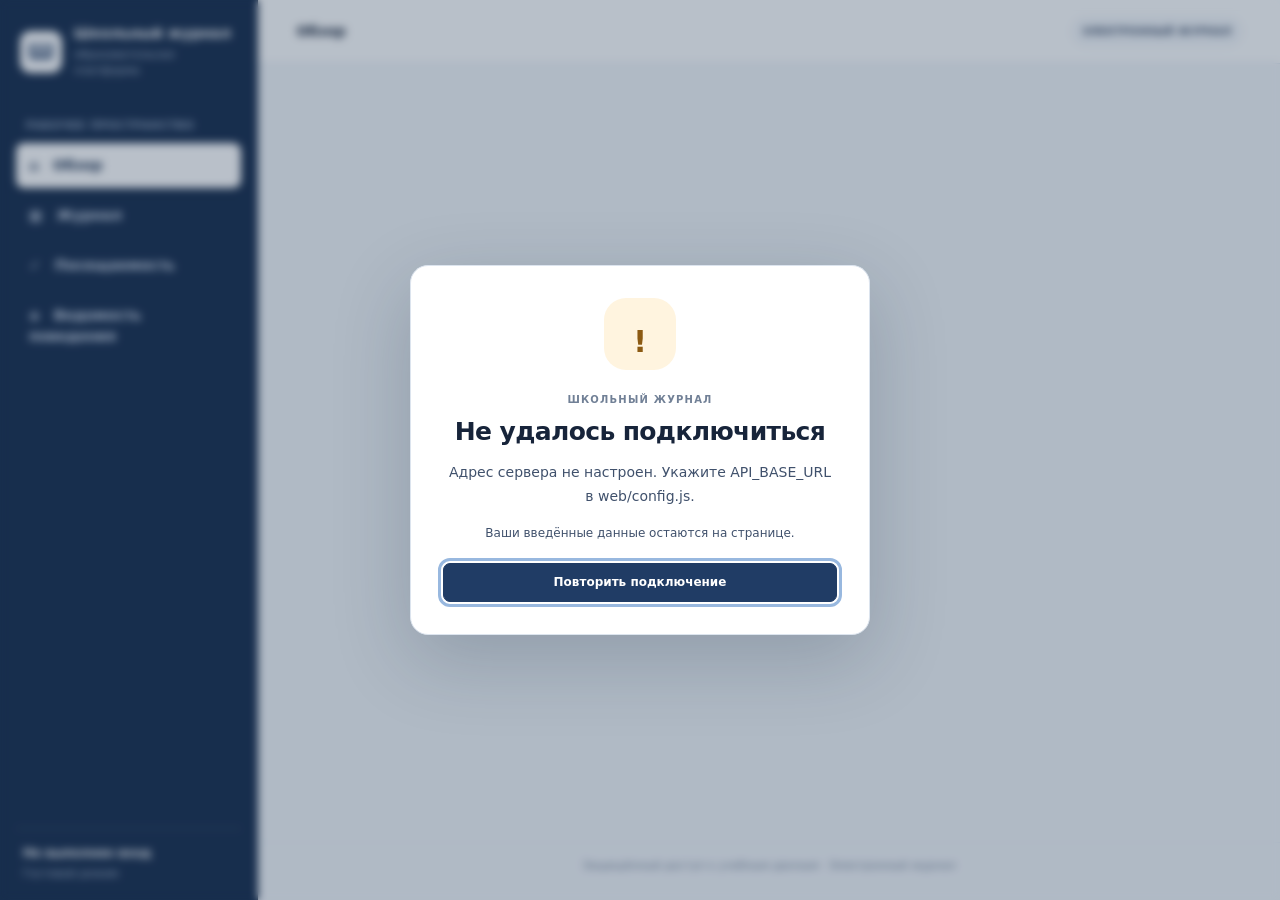
<file: web/index.html>
<!doctype html><html lang="ru"><head><meta charset="utf-8"><meta name="viewport" content="width=device-width,initial-scale=1"><title>Школьный журнал — электронный дневник</title><link rel="icon" href="data:image/svg+xml,%3Csvg xmlns='http://www.w3.org/2000/svg' viewBox='0 0 64 64'%3E%3Crect width='64' height='64' rx='14' fill='%23465ce8'/%3E%3Ctext x='32' y='44' text-anchor='middle' font-size='38' font-family='Arial' fill='white'%3EШ%3C/text%3E%3C/svg%3E"><link rel="stylesheet" href="styles.css"><link rel="stylesheet" href="components.css"></head><body>
<aside class="sidebar"><div class="brand"><span class="mark">Ш</span><div><b>Школьный журнал</b><small>образовательная платформа</small></div></div><nav class="primary-nav" aria-label="Основная навигация"><p class="nav-label">РАБОЧЕЕ ПРОСТРАНСТВО</p><button class="nav active" data-page="home">⌂　Обзор</button><button class="nav" data-page="grades">▦　Журнал</button><button class="nav" data-page="attendance">✓　Посещаемость</button><button class="nav" data-page="behavior">◈　Ведомость поведения</button><button class="nav" id="admin-nav" data-page="admin" hidden>⚙　Управление школой</button></nav><div class="user"><b id="user-name">Не выполнен вход</b><small id="user-role">Гостевой режим</small><button id="logout" class="outline" hidden>Выйти</button></div></aside>
<main><header><b id="title">Обзор</b><span class="pill">Электронный журнал</span></header><section id="content" aria-live="polite" aria-busy="false"></section><footer>Защищённый доступ к учебным данным · Электронный журнал</footer></main>
<script src="config.js"></script><script type="module" src="js/app.js"></script></body></html>
</file>
<file: web/styles.css>
/* Classic, calm school-workspace UI */
:root {
  color-scheme: light;
  --ink: #17243a;
  --ink-soft: #40516c;
  --muted: #718096;
  --line: #dce4ee;
  --line-soft: #eaf0f6;
  --paper: #fff;
  --canvas: #f3f6fa;
  --navy: #203c65;
  --navy-dark: #182e4e;
  --blue: #315f9b;
  --blue-soft: #eaf1fa;
  --green: #176b4b;
  --green-bg: #e8f5ee;
  --amber: #8c5a12;
  --amber-bg: #fff4df;
  --red: #a13b43;
  --red-bg: #fff0f0;
  --shadow: 0 8px 28px rgba(26, 46, 74, .06);
  --radius: 12px;
}

* { box-sizing: border-box; }
html { min-width: 320px; background: var(--canvas); }
body {
  min-height: 100vh; margin: 0; display: flex;
  background: var(--canvas); color: var(--ink);
  font: 14px/1.5 system-ui, -apple-system, BlinkMacSystemFont, "Segoe UI", sans-serif;
  -webkit-font-smoothing: antialiased;
}
button, input, select, textarea { font: inherit; }
button { color: inherit; }

.sidebar {
  position: sticky; top: 0; display: flex; flex: 0 0 258px; flex-direction: column; gap: 18px;
  width: 258px; height: 100vh; padding: 25px 16px 18px;
  color: #e9eff8; background: var(--navy-dark); border-right: 1px solid #10233c;
}
.brand { display: flex; align-items: center; gap: 12px; margin: 0 4px 12px; }
.mark { display: grid; flex: 0 0 42px; width: 42px; height: 42px; place-items: center; border-radius: 11px; background: #fff; color: var(--navy); font-size: 21px; font-weight: 800; box-shadow: inset 0 0 0 1px rgba(255,255,255,.25); }
.brand b { display: block; color: #fff; font-size: 14px; line-height: 1.25; letter-spacing: .01em; }
.brand small, .user small { display: block; margin-top: 4px; color: #b6c5d9; font-size: 11px; }
.primary-nav { display: flex; flex-direction: column; gap: 5px; }
.nav-label { margin: 8px 10px 5px; color: #9eb0c8; font-size: 10px; font-weight: 750; letter-spacing: .1em; }
.nav { width: 100%; padding: 11px 12px; border: 1px solid transparent; border-radius: 8px; background: transparent; color: #d2dceb; text-align: left; cursor: pointer; font: inherit; font-weight: 550; transition: background .16s ease, color .16s ease, border-color .16s ease; }
.nav:hover { background: rgba(255,255,255,.08); color: #fff; }
.nav.active { border-color: rgba(255,255,255,.1); background: #fff; color: var(--navy-dark); font-weight: 700; box-shadow: 0 3px 10px rgba(0,0,0,.1); }
.user { margin-top: auto; padding: 15px 7px 0; border-top: 1px solid rgba(230,239,248,.18); color: #fff; }
.user b { display: block; overflow: hidden; text-overflow: ellipsis; white-space: nowrap; font-size: 12px; }
.outline { margin-top: 11px; padding: 8px 12px; border: 1px solid rgba(255,255,255,.3); border-radius: 7px; background: transparent; color: #fff; cursor: pointer; }
.outline:hover { background: rgba(255,255,255,.1); }
.hidden { display: none; }
[hidden] { display: none !important; }

main { min-width: 0; flex: 1; }
main > header { position: sticky; z-index: 5; top: 0; display: flex; height: 64px; align-items: center; justify-content: space-between; padding: 0 clamp(18px, 3vw, 42px); border-bottom: 1px solid var(--line); background: rgba(255,255,255,.96); }
main > header > b { color: var(--ink); font-size: 14px; font-weight: 700; }
.pill { padding: 5px 9px; border: 1px solid #d8e2ef; border-radius: 999px; background: #f6f9fc; color: var(--ink-soft); font-size: 10px; font-weight: 700; letter-spacing: .03em; text-transform: uppercase; }
#content { width: min(100%, 1520px); min-height: calc(100vh - 122px); margin: 0 auto; padding: 30px clamp(18px, 3vw, 42px) 42px; }
main > footer { padding: 15px 22px 20px; border-top: 1px solid var(--line-soft); color: var(--muted); text-align: center; font-size: 11px; }
h1 { margin: 0 0 8px; color: var(--ink); font-size: clamp(23px, 2.5vw, 30px); font-weight: 750; letter-spacing: -.025em; line-height: 1.2; }
h2 { margin: 0 0 10px; color: var(--ink); font-size: 17px; font-weight: 700; line-height: 1.35; }
h3 { font-size: 15px; }
p { margin-top: 0; }
.sub { max-width: 850px; margin: 0 0 22px; color: var(--muted); font-size: 13px; line-height: 1.65; }
.muted { color: var(--muted); font-size: 12px; }
.empty { padding: 24px; color: var(--muted); text-align: center; }

.cards { display: grid; grid-template-columns: repeat(3, minmax(0, 1fr)); gap: 16px; }
.card { min-width: 0; padding: 20px; border: 1px solid var(--line); border-radius: var(--radius); background: var(--paper); box-shadow: 0 2px 8px rgba(26,46,74,.025); }
.card:hover { border-color: #cfdae8; box-shadow: var(--shadow); }
.home-intro { margin-bottom: 24px; }
.dashboard-cards { grid-template-columns: repeat(3, minmax(0, 1fr)); margin-bottom: 18px; }
.dashboard-card { min-height: 185px; }
.dashboard-shortcut { display: flex; flex-direction: column; align-items: flex-start; gap: 7px; }
.dashboard-shortcut h2 { margin: 0; }
.dashboard-shortcut .btn { margin-top: auto; }
.card-heading { display: flex; align-items: center; justify-content: space-between; gap: 12px; }
.card-heading h2 { margin: 0; }
.metric-value { margin: 19px 0 5px; color: var(--navy); font-size: 31px; font-weight: 780; letter-spacing: -.03em; }
.metric-value span { color: var(--muted); font-size: 14px; font-weight: 500; }
.context-label { margin: 15px 0 0; color: var(--ink-soft); font-size: 12px; line-height: 1.5; }
.dashboard-loading { padding: 22px 0; color: var(--muted); font-size: 12px; }
.dashboard-loading::after { display: block; width: 65%; height: 9px; margin-top: 12px; border-radius: 5px; background: linear-gradient(90deg,#edf1f6,#f8fafc,#edf1f6); background-size: 200% 100%; content: ""; animation: shimmer 1.4s infinite; }
.recent-list { margin: 12px 0 0; padding: 0; list-style: none; }
.recent-list li { display: flex; align-items: center; justify-content: space-between; gap: 12px; padding: 10px 0; border-bottom: 1px solid var(--line-soft); }
.recent-list li:last-child { border-bottom: 0; }
.recent-list li div { display: grid; min-width: 0; gap: 3px; }
.recent-list b { overflow: hidden; font-size: 12px; text-overflow: ellipsis; }
.grade-mark { display: grid; width: 32px; height: 32px; flex: 0 0 32px; place-items: center; border-radius: 9px; font-weight: 800; }
.grade-5 { background: var(--green-bg); color: var(--green); }
.grade-4 { background: #eaf1fb; color: #315f9b; }
.grade-3 { background: var(--amber-bg); color: var(--amber); }
.grade-2 { background: var(--red-bg); color: var(--red); }
.context-card { margin-top: 18px; }
.context-list { display: grid; }
.context-item { display: flex; align-items: center; justify-content: space-between; gap: 16px; padding: 13px 0; border-bottom: 1px solid var(--line-soft); }
.context-item:last-child { border-bottom: 0; }
.context-item > div { display: grid; min-width: 0; gap: 4px; }
.context-item b { overflow: hidden; text-overflow: ellipsis; }
.context-item .btn { flex-shrink: 0; }

.notice { margin: 16px 0; padding: 13px 15px; border: 1px solid #d8e4f1; border-left: 3px solid var(--blue); border-radius: 8px; background: #f6f9fd; color: var(--ink-soft); font-size: 12px; line-height: 1.6; }
.error { min-height: 16px; color: var(--red); font-size: 12px; }
.success { color: var(--green); font-size: 12px; }
.field-hint { color: var(--muted); font-size: 11px; line-height: 1.45; }
.field { display: grid; gap: 7px; margin: 11px 0; color: var(--ink-soft); font-size: 12px; font-weight: 600; }
.field small { color: var(--muted); font-size: 10px; font-weight: 400; }
.field-inline { display: grid; min-width: 150px; gap: 6px; color: var(--ink-soft); font-size: 12px; font-weight: 650; }
.field-inline select, .field-inline input { min-width: 180px; }
input, select, textarea { min-height: 40px; padding: 9px 11px; border: 1px solid #cfd9e5; border-radius: 7px; outline: 0; background: #fff; color: var(--ink); }
input::placeholder { color: #9aa6b6; }
input:hover, select:hover, textarea:hover { border-color: #aebed0; }
input:disabled, select:disabled, textarea:disabled { background: #f3f6f9; color: #8a97a8; cursor: not-allowed; }
input[type="checkbox"] { min-height: 0; width: 16px; height: 16px; accent-color: var(--blue); }
input[type="date"] { min-width: 150px; }
.toolbar { display: flex; align-items: end; gap: 10px; flex-wrap: wrap; margin: 18px 0; }
.toolbar input, .toolbar select { background: #fff; }
.btn { display: inline-flex; min-height: 39px; align-items: center; justify-content: center; gap: 7px; padding: 9px 14px; border: 1px solid var(--navy); border-radius: 7px; background: var(--navy); color: #fff; cursor: pointer; font-size: 12px; font-weight: 700; text-decoration: none; transition: background .15s ease, border-color .15s ease, box-shadow .15s ease; }
.btn:hover:not(:disabled) { border-color: var(--navy-dark); background: var(--navy-dark); box-shadow: 0 3px 9px rgba(24,46,78,.16); }
.btn:disabled { opacity: .58; cursor: not-allowed; }
.btn.secondary { border-color: #cbd6e3; background: #fff; color: var(--ink-soft); }
.btn.secondary:hover:not(:disabled) { border-color: #9eb0c5; background: #f6f9fc; box-shadow: none; }
.btn.danger, .danger { border-color: #e8c5c8; background: #fff; color: var(--red); }
.btn.danger:hover:not(:disabled) { border-color: #d7a5aa; background: var(--red-bg); }
.text-link { padding: 0; border: 0; background: transparent; color: var(--blue); cursor: pointer; font: inherit; font-weight: 650; }
.text-link:hover { text-decoration: underline; }
.outline { transition: background .15s ease; }

.table { max-width: 100%; overflow: auto; border: 1px solid var(--line); border-radius: 10px; background: #fff; }
table { width: 100%; border-collapse: separate; border-spacing: 0; white-space: nowrap; }
td, th { padding: 11px 13px; border-bottom: 1px solid var(--line-soft); text-align: left; font-size: 12px; vertical-align: middle; }
th { position: sticky; z-index: 1; top: 0; background: #f5f8fb; color: #53647b; font-size: 11px; font-weight: 750; letter-spacing: .015em; }
tbody tr:hover { background: #f8fafc; }
tbody tr:last-child td { border-bottom: 0; }
.table input, .table select { max-width: 190px; min-height: 35px; padding: 6px 8px; border-radius: 6px; font-size: 12px; }
.table .btn { min-height: 32px; padding: 6px 9px; font-size: 11px; }
.criteria { max-width: 400px; min-width: 280px; white-space: normal; }
.status { display: inline-flex; align-items: center; padding: 5px 8px; border-radius: 999px; font-size: 11px; font-weight: 700; }
.green { background: var(--green-bg); color: var(--green); }
.yellow { background: var(--amber-bg); color: var(--amber); }
.red { background: var(--red-bg); color: var(--red); }
.neutral { background: #eef2f6; color: #526176; }

.login { max-width: 470px; margin: 34px auto; padding: 26px; box-shadow: var(--shadow); }
.login h2 { margin-bottom: 18px; font-size: 20px; }
.login .btn { width: 100%; }
.login > .btn.secondary { margin-top: 9px; }
.invite-form { margin-top: 18px; }
.invite-form h3 { margin-top: 0; }
.invite-form[hidden], .field[hidden] { display: none; }
.form-grid { display: grid; grid-template-columns: repeat(2,minmax(180px,1fr)); gap: 10px 18px; }
.form-grid > button, .form-grid > .error, .form-grid > div { align-self: end; }
.field-wide { grid-column: 1 / -1; }
details.card { background: #fff; }
.new-grade { margin: 18px 0; }
.new-grade summary { color: var(--navy); cursor: pointer; font-weight: 750; }
.grade-tools { display: flex; align-items: end; gap: 10px; flex-wrap: wrap; margin: 0 0 14px; }
.search-field { display: grid; gap: 5px; color: var(--ink-soft); font-size: 12px; font-weight: 650; }
.search-field input { min-width: 245px; }
.user-role-edit { display: flex; max-width: 260px; flex-wrap: wrap; gap: 7px; }
.user-role-edit label { display: inline-flex; align-items: center; gap: 4px; color: var(--ink-soft); font-size: 11px; }
.user-role-edit input { padding: 0; }
.user-action-status { display: block; margin-top: 5px; font-size: 11px; }

.rubric-note { margin: 17px 0 0; color: var(--ink-soft); font-size: 11px; line-height: 1.55; }
.rubric-scale { display: flex; align-items: center; gap: 9px; flex-wrap: wrap; padding: 12px 14px; border: 1px solid var(--line); border-radius: 9px; background: #fff; color: var(--ink-soft); font-size: 12px; }
.rubric-scale b { color: var(--ink); }
.rubric-scale .status { padding: 5px 8px; }
.wide-table { max-width: 100%; overflow: auto; }
.wide-table table { min-width: 1120px; }
.behavior-desktop th { vertical-align: top; white-space: normal; line-height: 1.4; }
.behavior-desktop th:nth-child(n + 4):nth-child(-n + 13) { max-width: 150px; min-width: 108px; }
.score-cell { min-width: 58px; text-align: center; }
.score-cell select { width: 58px; min-width: 52px; padding: 6px 5px; text-align: center; }
.behavior-actions { display: flex; align-items: center; gap: 6px; }
.behavior-row-status { display: block; max-width: 220px; margin-top: 5px; font-size: 11px; white-space: normal; }
.behavior-mobile { display: none; }
.behavior-student-total { display: flex; align-items: center; justify-content: space-between; gap: 12px; }
.behavior-student-card { padding: 16px; }
.behavior-student-card h2 { font-size: 15px; }
.admin-layout { display: grid; grid-template-columns: 190px minmax(0,1fr); gap: 20px; align-items: start; }
.admin-tabs { position: sticky; top: 82px; display: flex; flex-direction: column; gap: 5px; }
.admin-tab { padding: 10px 12px; border: 1px solid transparent; border-radius: 7px; background: transparent; color: var(--ink-soft); text-align: left; cursor: pointer; font: inherit; font-size: 12px; font-weight: 600; }
.admin-tab:hover { background: #eaf0f7; }
.admin-tab.selected { border-color: #d8e2ee; background: #fff; color: var(--navy); box-shadow: 0 2px 7px rgba(26,46,74,.04); }
.admin-panel { min-width: 0; }
.excel-tools { display: flex; align-items: center; justify-content: space-between; gap: 16px; margin-bottom: 22px; }
.excel-tools h2 { margin: 0 0 5px; }
.excel-tools p { max-width: 790px; margin: 0; }

button:focus-visible, input:focus-visible, select:focus-visible, textarea:focus-visible, summary:focus-visible, a:focus-visible { outline: 3px solid #98b8df; outline-offset: 2px; }
#attendance-result select, #attendance-result input { min-width: 145px; }
#attendance-result input[name="note"] { min-width: 220px; }
#attendance-result tbody tr:has(select[name="status"]) { transition: background .15s ease; }
#attendance-result select[name="status"]:has(option[value="absent"]:checked) { border-color: #e5b6b8; background: #fff7f7; }
#attendance-result select[name="status"]:has(option[value="late"]:checked) { border-color: #ead29f; background: #fffaf1; }

@media (max-width: 1050px) {
  .sidebar { flex-basis: 230px; width: 230px; }
  .dashboard-cards { grid-template-columns: repeat(2,minmax(0,1fr)); }
  .admin-layout { grid-template-columns: 1fr; }
  .admin-tabs { position: static; flex-direction: row; overflow-x: auto; padding-bottom: 4px; }
  .admin-tab { flex: 0 0 auto; white-space: nowrap; }
}
@media (max-width: 760px) {
  body { display: block; }
  .sidebar { position: sticky; z-index: 10; top: 0; display: grid; width: 100%; height: auto; grid-template-columns: minmax(0,1fr) auto; grid-template-rows: auto auto; gap: 7px 10px; padding: 9px 12px 8px; border-right: 0; border-bottom: 1px solid #132844; }
  .brand { grid-column: 1; grid-row: 1; margin: 0; }
  .mark { width: 36px; height: 36px; flex-basis: 36px; border-radius: 9px; font-size: 18px; }
  .brand b { font-size: 13px; }
  .brand small, .nav-label, .user b, .user small { display: none; }
  .primary-nav { grid-column: 1 / -1; grid-row: 2; flex-direction: row; gap: 4px; min-width: 0; overflow-x: auto; scrollbar-width: thin; }
  .nav { width: auto; flex: 0 0 auto; max-width: 100%; padding: 8px 10px; font-size: 11px; white-space: nowrap; }
  .nav.active { border-color: rgba(255,255,255,.1); }
  .user { display: flex; grid-column: 2; grid-row: 1; align-items: center; gap: 8px; margin: 0; padding: 0; border: 0; }
  .user button { margin: 0; padding: 7px 9px; font-size: 11px; }
  main > header { position: static; height: 54px; padding: 0 16px; }
  #content { min-height: calc(100vh - 155px); padding: 22px 14px 30px; }
  .cards, .dashboard-cards { grid-template-columns: 1fr; }
  .dashboard-card { min-height: auto; }
  .context-item { align-items: flex-start; flex-direction: column; }
  .context-item .btn { width: 100%; }
  .toolbar { align-items: stretch; }
  .toolbar > .btn { flex: 1 1 auto; }
  .field-inline { width: 100%; }
  .field-inline select, .field-inline input { width: 100%; min-width: 0; }
  .search-field, .search-field input { width: 100%; min-width: 0; }
  .grade-tools .btn { width: 100%; }
  .form-grid, .score-form { grid-template-columns: 1fr; }
  .field-wide { grid-column: auto; }
  .rubric-scale { align-items: flex-start; flex-direction: column; }
  .rubric-scale .status { width: max-content; }
  .behavior-desktop { display: block; }
  .behavior-mobile { display: none; }
  .excel-tools { align-items: stretch; flex-direction: column; }
  .excel-tools .toolbar { margin-bottom: 0; }
}
@media (max-width: 430px) {
  .nav { padding: 8px; font-size: 10px; }
  #content { padding-right: 11px; padding-left: 11px; }
  h1 { font-size: 23px; }
  .card, .login { padding: 16px; }
  .behavior-student-card { padding: 14px; }
  .attendance-toolbar > .btn { flex-basis: 100%; }
  td, th { padding: 10px; }
}
@media print {
  body { display: block; background: #fff; color: #000; }
  .sidebar, main > header, main > footer, .toolbar, .btn, .notice, .sub { display: none !important; }
  #content { width: 100%; padding: 0; }
  .table, .wide-table { overflow: visible; border: 0; }
  table { white-space: normal; }
  th { position: static; background: #eee !important; }
  td, th { padding: 6px; border: 1px solid #bbb; color: #000; }
}
@keyframes shimmer { from { background-position: 200% 0; } to { background-position: -200% 0; } }
@media (prefers-reduced-motion: reduce) { *, *::before, *::after { animation-duration: .01ms !important; transition-duration: .01ms !important; scroll-behavior: auto !important; } }
</file>
<file: web/components.css>
.wide-table { max-width: 100%; overflow: auto; }
.wide-table table { min-width: 1120px; }
.behavior-desktop th { vertical-align: top; white-space: normal; line-height: 1.4; }
.behavior-desktop th:nth-child(n + 4):nth-child(-n + 13) { max-width: 150px; min-width: 108px; }
.score-cell { min-width: 58px; text-align: center; }
.score-cell select { width: 58px; min-width: 52px; padding: 6px 5px; text-align: center; }
.behavior-actions { display: flex; align-items: center; gap: 6px; }
.behavior-row-status { display: block; max-width: 220px; margin-top: 5px; font-size: 11px; white-space: normal; }
.empty { padding: 24px; color: var(--muted); text-align: center; }
.field-inline { display: grid; min-width: 150px; gap: 6px; color: var(--ink-soft); font-size: 12px; font-weight: 650; }
.field-inline select, .field-inline input { min-width: 180px; }
.new-grade { margin: 18px 0; }
.new-grade summary { color: var(--navy); cursor: pointer; font-weight: 750; }
.form-grid { display: grid; grid-template-columns: repeat(2,minmax(180px,1fr)); gap: 10px 18px; }
.form-grid > button, .form-grid > .error, .form-grid > div { align-self: end; }
.field-wide { grid-column: 1 / -1; }
.score-form { display: grid; grid-template-columns: repeat(2,minmax(0,1fr)); gap: 4px 20px; }
.score-form > .btn { align-self: end; justify-self: start; }
.score-form > .error { align-self: end; }
.admin-layout { display: grid; grid-template-columns: 190px minmax(0,1fr); gap: 20px; align-items: start; }
.admin-tabs { position: sticky; top: 82px; display: flex; flex-direction: column; gap: 5px; }
.admin-tab { padding: 10px 12px; border: 1px solid transparent; border-radius: 7px; background: transparent; color: var(--ink-soft); text-align: left; cursor: pointer; font: inherit; font-size: 12px; font-weight: 600; }
.admin-tab:hover { background: #eaf0f7; }
.admin-tab.selected { border-color: #d8e2ee; background: #fff; color: var(--navy); box-shadow: 0 2px 7px rgba(26,46,74,.04); }
.admin-panel { min-width: 0; }
.invite-form { margin-top: 18px; }
.invite-form h3 { margin-top: 0; }
.invite-form[hidden], .field[hidden] { display: none; }
.danger { border-color: #e8c5c8; background: #fff; color: var(--red); }
.neutral { background: #eef2f6; color: #526176; }
.success { color: var(--green); font-size: 12px; }
.table input, .table select { max-width: 190px; min-height: 35px; padding: 6px 8px; border: 1px solid #cfd9e5; border-radius: 6px; font: inherit; font-size: 12px; }
.table .btn { min-height: 32px; padding: 6px 9px; font-size: 11px; }
code { word-break: break-all; }
details.card { background: #fff; }
@media (max-width: 1050px) {
  .admin-layout { grid-template-columns: 1fr; }
  .admin-tabs { position: static; flex-direction: row; overflow-x: auto; }
  .admin-tab { flex: 0 0 auto; white-space: nowrap; }
}
@media (max-width: 760px) {
  .form-grid, .score-form { grid-template-columns: 1fr; }
  .field-wide { grid-column: auto; }
}

/* Administration workspace */
#admin-panel { min-width: 0; }
.resource-workspace { display: grid; gap: 18px; }
.resource-heading h2 { margin: 5px 0; font-size: 23px; }
.resource-heading p { margin: 0; }
.resource-eyebrow { color: var(--blue); font-size: 10px; font-weight: 800; letter-spacing: .12em; }
.resource-catalog { display: grid; grid-template-columns: repeat(3, minmax(0, 1fr)); gap: 9px; }
.resource-tile { display: flex; align-items: center; justify-content: space-between; gap: 12px; min-height: 68px; padding: 14px; border: 1px solid var(--line); border-radius: 10px; background: white; text-align: left; cursor: pointer; font-size: 12px; transition: transform .18s ease, border-color .18s ease, background .18s ease, box-shadow .18s ease; }
.resource-tile b { display: grid; min-width: 29px; height: 29px; padding: 0 6px; place-items: center; border-radius: 8px; background: var(--canvas); color: var(--muted); font-size: 11px; }
.resource-tile:hover { transform: translateY(-2px); border-color: #9eb4cf; box-shadow: var(--shadow); }
.resource-tile[aria-pressed="true"] { border-color: var(--blue); background: var(--blue-soft); color: var(--navy); box-shadow: inset 3px 0 var(--blue); }
.resource-tile[aria-pressed="true"] b { background: white; color: var(--blue); }
.resource-select { max-width: 360px; }
.resource-create-panel { box-shadow: none; }
.resource-create-panel summary { cursor: pointer; color: var(--navy); font-weight: 700; }
.resource-create-panel[open] .form-grid { margin-top: 16px; animation: admin-reveal .22s ease both; }
.resource-list-heading { display: flex; align-items: end; justify-content: space-between; flex-wrap: wrap; gap: 12px; }
.resource-list-heading h2 { margin: 0 auto 6px 0; }
#admin-content .excel-tools { background: linear-gradient(120deg, #fff, #eef4fb); flex-wrap: wrap; }
#admin-content .resource-workspace + .excel-tools { margin-top: 24px; }
#admin-content .excel-tools #excel-status { flex-basis: 100%; }
#admin-content .admin-tab, #admin-content .btn { transition: background .18s ease, transform .18s ease, box-shadow .18s ease; }
#admin-content .btn:active:not(:disabled) { transform: scale(.97); }
#admin-panel > *, #resource-table table { animation: admin-reveal .24s ease both; }
#admin-content [aria-busy="true"] { opacity: .65; }
@keyframes admin-reveal { from { opacity: 0; transform: translateY(6px); } to { opacity: 1; transform: translateY(0); } }
@media (max-width: 760px) {
  .resource-catalog { grid-template-columns: repeat(2, minmax(0, 1fr)); }
  .resource-tile { padding: 11px; min-height: 72px; }
  .resource-list-heading { align-items: stretch; flex-direction: column; }
  .resource-select { max-width: none; }
}
@media (prefers-reduced-motion: reduce) {
  #admin-panel *, #admin-content * { animation: none !important; transition: none !important; }
  .resource-tile:hover { transform: none; }
}

/* Class workspace and date-based journal */
.class-workspace { display: grid; grid-template-columns: minmax(0,1fr); min-width: 0; gap: 18px; }
.class-workspace .card-heading > div { min-width: 0; overflow-wrap: anywhere; }
.class-workspace input, .class-workspace select { min-width: 0; max-width: 100%; }
.class-workspace .field { min-width: 0; }
.class-workspace .toolbar { margin: 6px 0; }
.class-create summary, .class-assignments summary, .student-editor summary { color: var(--navy); font-weight: 650; cursor: pointer; }
.class-tile { min-height: 82px; flex-wrap: wrap; }
.class-tile strong { min-width: 0; max-width: 100%; overflow-wrap: anywhere; font-size: 22px; }
.class-tile span { color: var(--muted); font-size: 11px; }
.class-overview, .class-assignments { margin-top: 8px; }
.class-overview .resource-list-heading { margin: 18px 0 12px; }
.class-overview h3 { margin: 0; }
.class-assignments > .table { margin: 16px 0; }
.student-editor { margin: 18px 0; padding: 18px; border: 1px solid #cdddf0; border-radius: 10px; background: #f7faff; animation: admin-reveal .2s ease both; }
.student-editor textarea { width: 100%; resize: vertical; line-height: 1.8; }
.student-editor h3 { margin: 0; }
.student-preview { max-height: 300px; }
.student-preview td { white-space: normal; }
.journal-view-tabs { display: flex; flex-wrap: wrap; gap: 6px; margin: 0 0 20px; }
#grade-result { padding: 18px; }
.journal-help { margin: 8px 0 16px; }
.journal-scroll { max-width: 100%; overflow: auto; max-height: 68vh; border: 1px solid var(--line); border-radius: 10px; }
.journal-matrix { width: 100%; }
.journal-matrix thead th { z-index: 3; text-align: center; height: 48px; }
.journal-matrix th:first-child { position: sticky; left: 0; min-width: 200px; max-width: 260px; white-space: normal; text-align: left; background: #fff; box-shadow: 1px 0 var(--line); }
.journal-matrix thead th:first-child { z-index: 4; background: #f5f8fb; }
.journal-matrix tbody th { z-index: 2; top: auto; color: var(--ink); font-size: 12px; font-weight: 600; }
.journal-matrix td { min-width: 74px; text-align: center; height: 60px; }
.journal-matrix tbody tr:nth-child(even) > * { background-color: #fbfcfe; }
.journal-matrix tbody tr:hover > * { background-color: #f0f5fc; }
.journal-marks { display: flex; gap: 5px; justify-content: center; }
.journal-marks .grade-mark { width: 30px; height: 32px; flex-basis: 30px; font-size: 14px; }
.journal-marks .grade-mark:focus-visible { outline: 3px solid #98b8df; outline-offset: 2px; }
.journal-average { color: var(--navy); font-weight: 800; }
.journal-no-grade { color: #b2bdca; }
.sr-only { position: absolute; width: 1px; height: 1px; padding: 0; margin: -1px; overflow: hidden; clip: rect(0,0,0,0); white-space: nowrap; border: 0; }
@media (max-width: 760px) {
  .class-workspace .resource-catalog { grid-template-columns: repeat(2,minmax(0,1fr)); }
  .class-overview .card-heading { align-items: flex-start; }
  .class-overview .toolbar > .btn { flex-basis: 100%; }
  .class-overview, .class-assignments { padding: 14px; }
  .class-workspace .form-grid { grid-template-columns: minmax(0,1fr); }
  .journal-matrix th:first-child { min-width: 140px; max-width: 160px; }
  #grade-result { padding: 12px; }
  .journal-view-tabs .btn { flex: 1; }
}
@media (prefers-reduced-motion: reduce) { .student-editor { animation: none; } }
@media print { .journal-view-tabs, .journal-help { display: none; } .journal-scroll { max-height: none; overflow: visible; } .journal-matrix th:first-child { position: static; } }

.journal-add-mark { display: inline-flex; flex: 0 0 32px; align-items: center; justify-content: center; width: 32px; height: 32px; padding: 0; border: 1px dashed #adc1db; border-radius: 8px; background: #f6f9ff; color: var(--blue); font-size: 22px; cursor: pointer; transition: background .15s ease, border-color .15s ease; }
.journal-add-mark:hover { background: #e4eefc; border-color: var(--blue); }
.journal-add-mark:focus-visible { outline: 3px solid #98b8df; outline-offset: 2px; }
.matrix-editor-heading { display: flex; align-items: center; justify-content: space-between; gap: 12px; }
.matrix-editor-heading h3 { margin: 0; }
#matrix-grade-editor:not(:empty) { margin: 16px 0 20px; padding: 16px; border: 1px solid #cdddf0; border-radius: 10px; background: #f7faff; }
#matrix-grade-editor .new-grade { margin-bottom: 0; }
@media (max-width: 760px) { .journal-add-mark { width: 36px; height: 36px; flex-basis: 36px; } #matrix-grade-editor:not(:empty) { padding: 10px; } }

/* Server cold start: keep the current page and its form drafts underneath. */
.server-status { width: min(460px, calc(100vw - 32px)); max-height: calc(100dvh - 32px); padding: 32px; border: 1px solid var(--line); border-radius: 18px; background: var(--paper); color: var(--ink); text-align: center; box-shadow: 0 24px 80px rgba(15,35,62,.2); }
.server-status::backdrop { background: rgba(24,46,78,.3); backdrop-filter: blur(4px); }
.server-status:focus { outline: none; }
.server-status h1 { margin: 10px 0 14px; font-size: 25px; }
.server-status > p:not(.server-status-label) { line-height: 1.7; color: var(--ink-soft); }
.server-status-label { margin: 22px 0 8px; color: var(--muted); font-size: 10px; font-weight: 750; letter-spacing: .12em; }
.server-status-icon { display: grid; width: 72px; height: 72px; margin: 0 auto; place-items: center; border-radius: 22px; background: var(--blue-soft); }
.server-status-icon span { width: 30px; height: 30px; border: 3px solid #ccdcef; border-top-color: var(--blue); border-radius: 50%; animation: server-spin 1s linear infinite; }
.server-status.unavailable .server-status-icon { background: var(--amber-bg); }
.server-status.unavailable .server-status-icon span { display: grid; place-items: center; border: 0; animation: none; color: var(--amber); font-size: 30px; font-weight: 700; }
.server-status.unavailable .server-status-icon span::before { content: "!"; }
#server-status-retry { width: 100%; margin-top: 8px; }
@keyframes server-spin { to { transform: rotate(360deg); } }
@media (max-width: 480px) { .server-status { padding: 24px 20px; } .server-status h1 { font-size: 22px; } }
@media (prefers-reduced-motion: reduce) { .server-status-icon span { animation: none; } }
</file>
